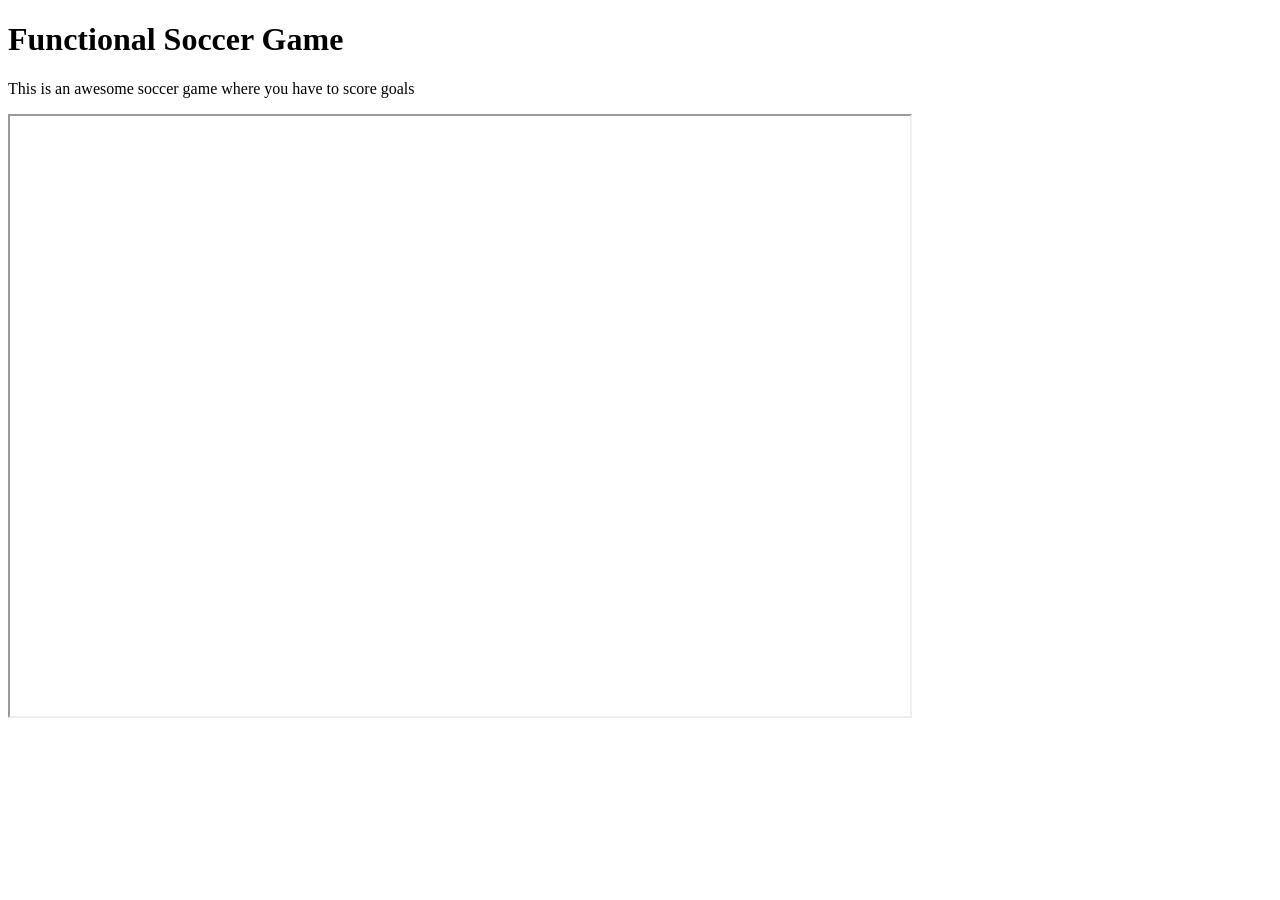
<file: index.html>
<!DOCTYPE html>
<html lang="en">
<head>
    <meta charset="UTF-8">
    <meta name="viewport" content="width=device-width, initial-scale=1.0">
    <title>Soccer Game</title>
    <link rel="stylesheet" href = "style.css" />
</head>
<body>
    <h1>Functional Soccer Game</h1>
    <p>This is an awesome soccer game where you have to score goals</p>
    <iframe src="https://editor.p5js.org/bennett.matso30/full/F4h7-oQJv"></iframe>
</body>
</html>
</file>
<file: style.css>
iframe {
    width: 900px;
    height: 600px;
}
</file>
